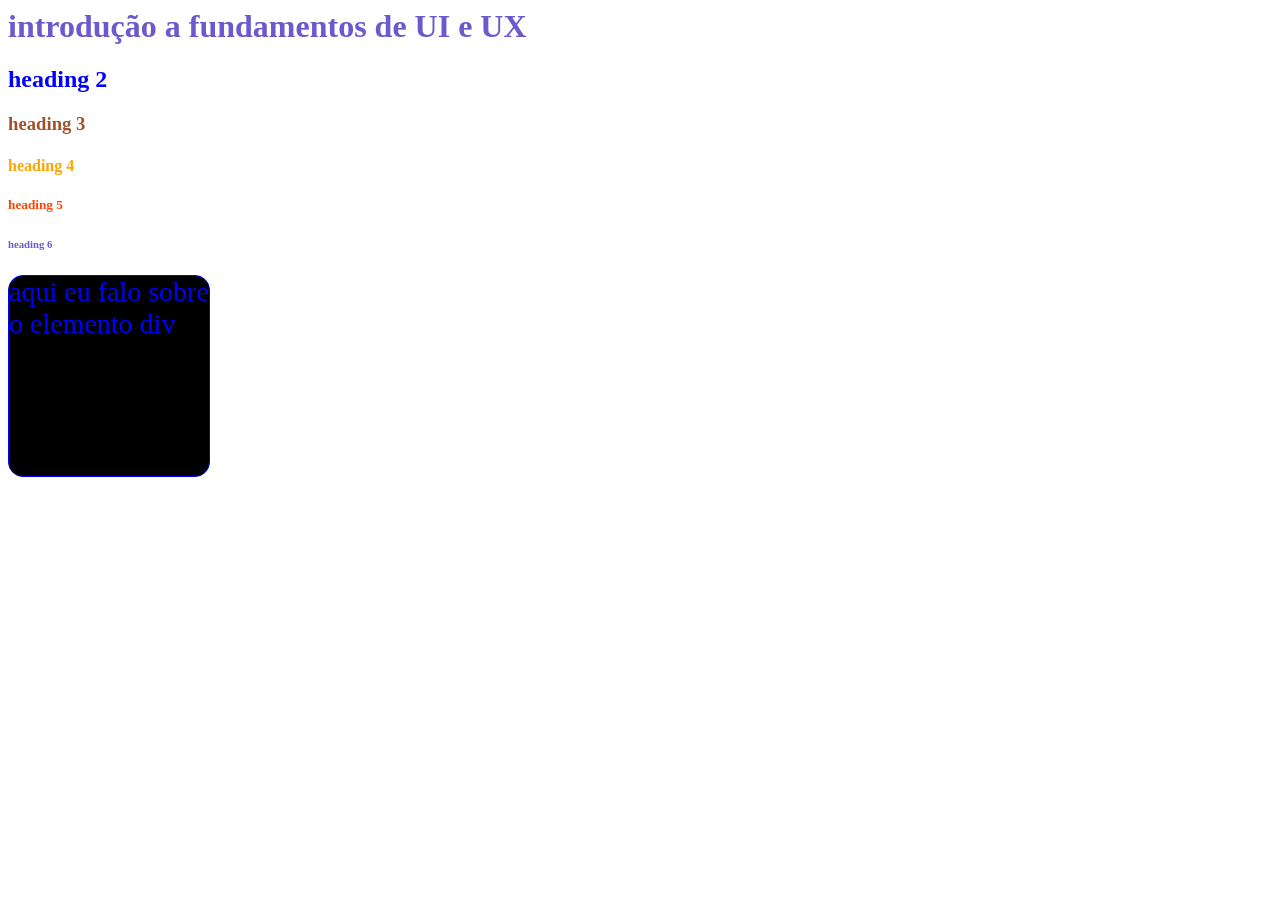
<file: index.html>
<html> 
    <head>
        <title>apresentação </title>
        <style>
            h1{
                color:slateblue
            }
            h2 {
              color:blue
            }
            h3{
                color:sienna
            }
            h4{
                color:orange
            }
            h5{
                color:orangered
            }
            h6 {
                color:slateblue
            }

            #div-info {
                border: solid 1px;
                height: 200px;
                width: 200px;

                color:blue;
                background-color:black;
                font-size:28px ;
                border-radius:15px;
            }

            #div-info:hover {
                background-color: pink;
            }
        </style>
    </head>

    <body>
        <h1>introdução a fundamentos de UI e UX</h1>
        <h2>heading 2</h2>
        <h3>heading 3</h3>
        <h4>heading 4</h4>
        <h5>heading 5</h5>
        <h6>heading 6</h6>
    </body>
    
    </script>
      <div id="div-info">
            aqui eu falo sobre o elemento div 
        </div>

      </div>

    <script>
     //salert("ola aluno!");
    </script>

    </html>
</file>
